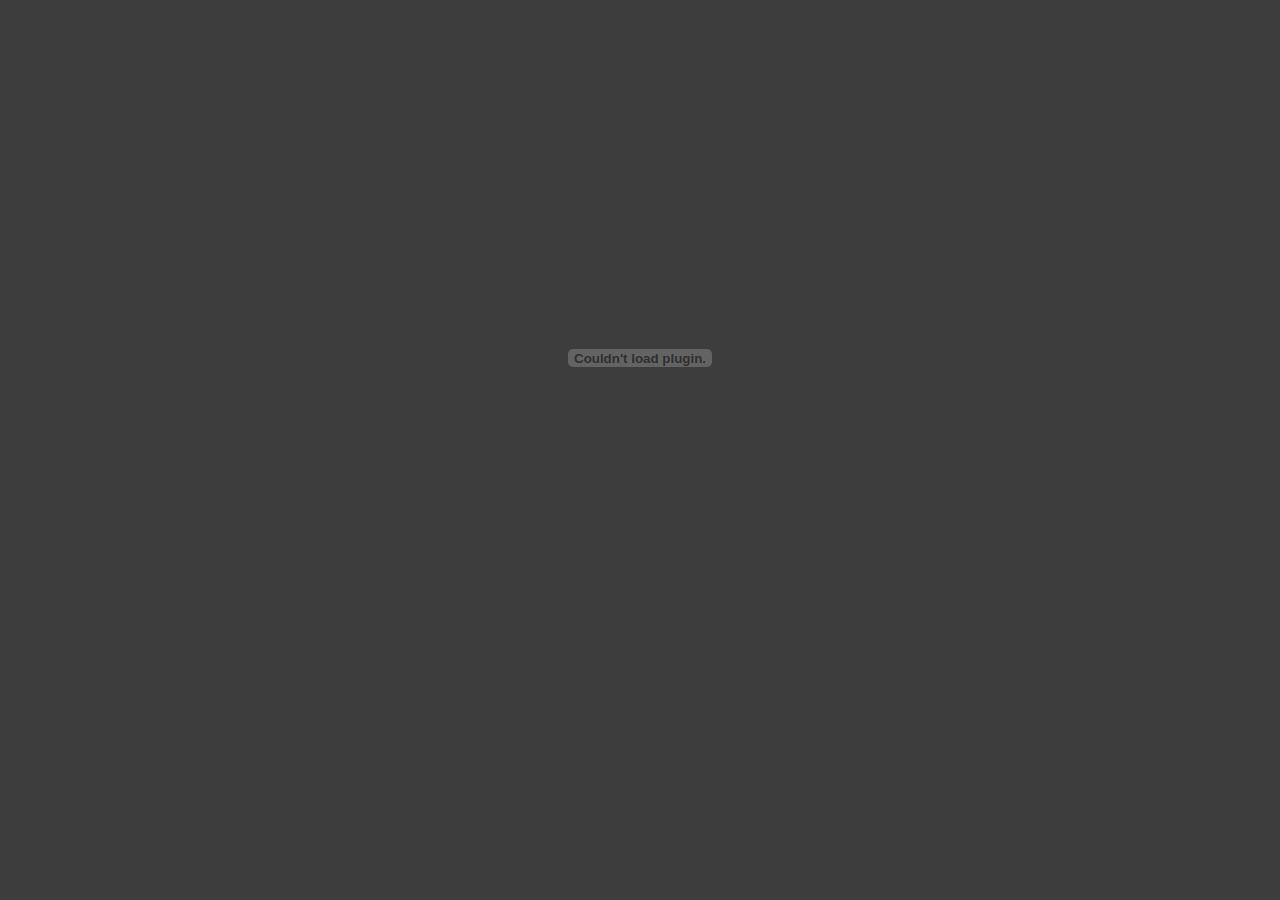
<file: index.html>
<!DOCTYPE html>
<html>
<head>
	<title>Design Collections</title>
	<link rel="stylesheet" type="text/css" href="css/style.css">
</head>
<body>
	<div id="resume-container">
		<embed width="100%" height="100%" src="prateeksha-resume.pdf">
		</embed>
		<div id="download">This website is undergoing a major version revamp. Meanwhile you can <a href="prateeksha-resume.pdf" download>download this resume</a> to know a little about me.</div>
	</div>
</body>
</html>
</file>
<file: css/style.css>
body {
	overflow: hidden;
	background: #3d3d3d;
}
#resume-container {
	height: 700px;
}
#download {
	display: none;
}

@media only screen and (max-device-width: 480px) {
	#download {
		display: block;
		color: #fff !important;
		font-size: 18px;
	}
	#download a {
		color: #fff !important;
	}
}
</file>
